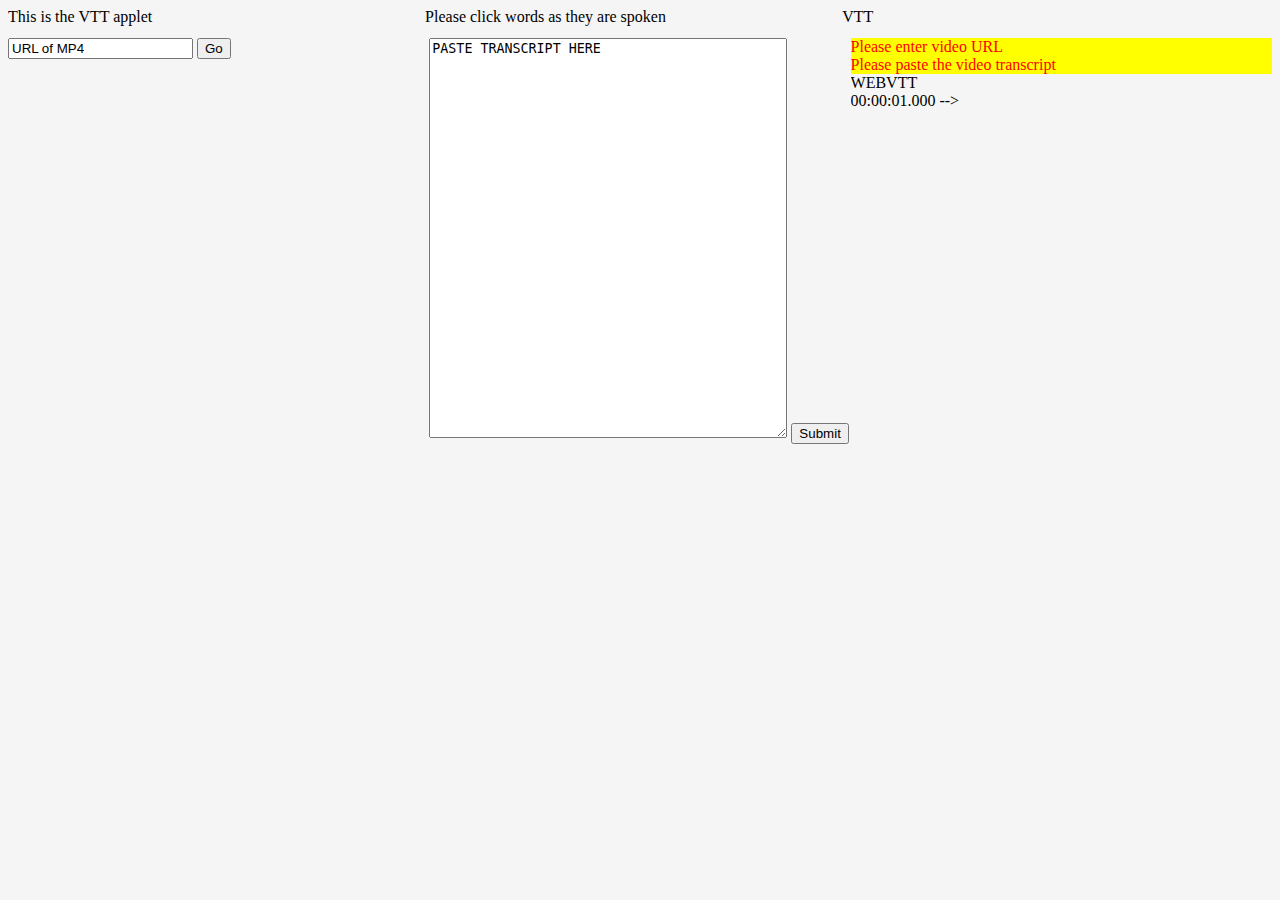
<file: index.html>
<html>
<head>
<title>
Streaming VTT Tool
</title>
  <link rel="stylesheet" href="style.css">
  <script type='text/javascript' src="https://ajax.aspnetcdn.com/ajax/jQuery/jquery-3.3.1.min.js"></script>
</head>

<body>
<div>
<span class="descrip">This is the VTT applet</span>
<span class="descrip">
	<span id="instructions">Please click words as they are spoken</span>
	<span id="ready" class="green_light">Press ENTER when ready......</span>
</span>
<span class="descrip">VTT</span>
</div>

<div>
<span class="column" id="video_column">
	<div id="playhead_counter" style="display:none;"></div>
	<div id="mp4_submission">
		<input id="mp4_url" value="URL of MP4"></input>
		<input type="button" id="submit_mp4" value="Go"></input>
	</div>
	<video id="active_video" ></video>
</span>

<span class="column" id="transcript_column">
	<div id="transcript_submission">
		<textarea id="transcript_entry" style="height:400px;width:85%;">PASTE TRANSCRIPT HERE</textarea>
		<input type="button" id="submit_transcript" value="Submit"></input>
	</div>
	<div id="transcript_renderer" style="overflow-y: scroll;" onkeydown="onkp()"></div>
</span>

<span class="column" id="vtt_column">
<div id="url_heads_up" class="heads_up">Please enter video URL</div>
<div id="transcript_heads_up" class="heads_up">Please paste the video transcript</div>
<div id="vtt_renderer" style="overflow-y: scroll;white-space: pre;">WEBVTT
00:00:01.000 --> </div>
<button id="download_vtt" style="display:none;">Download VTT</button>
</span>
</div>

<script type="text/javascript" src="main.js"></script>
</body>
</html>
</file>
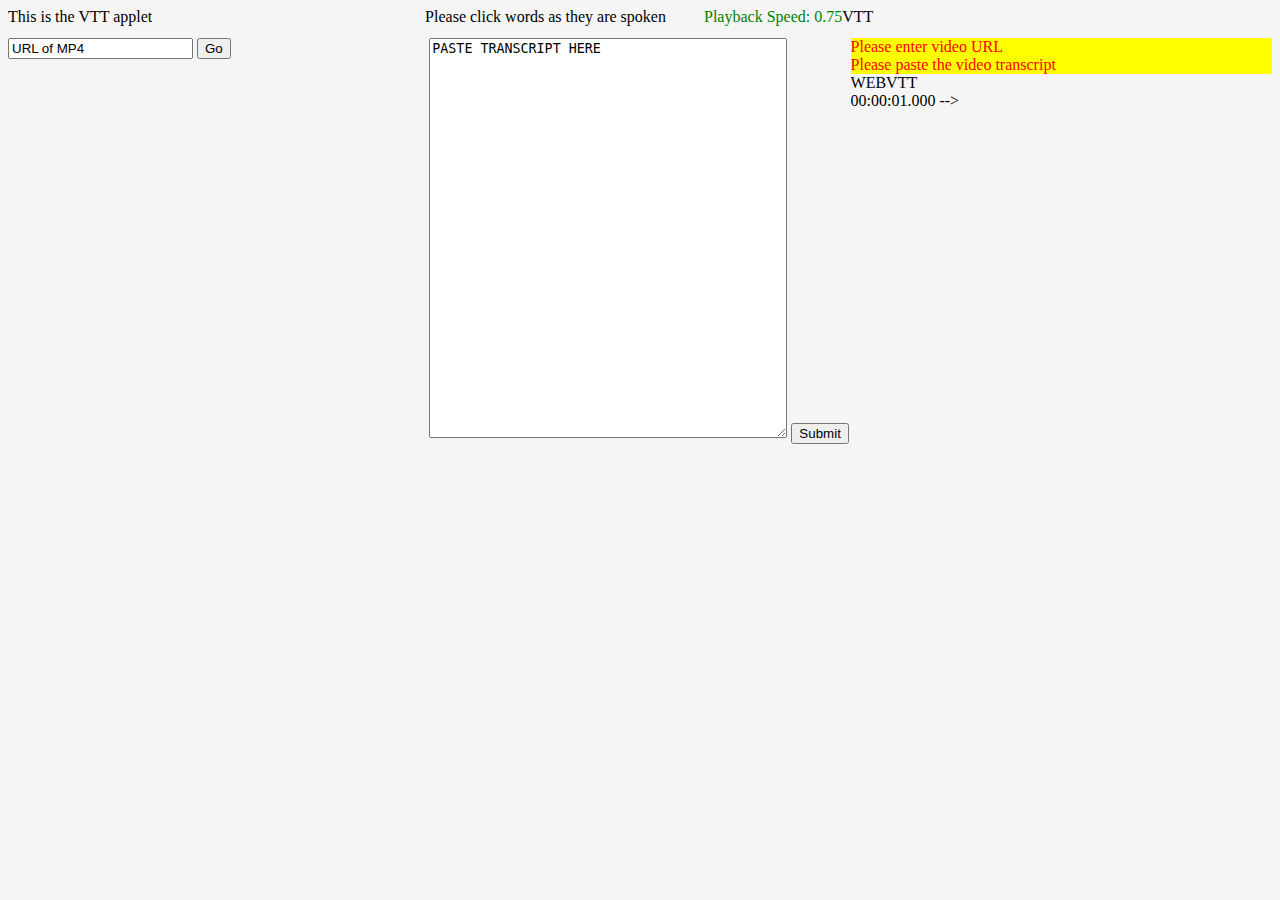
<file: old/index.html>
<html>
<head>
<title>
Streaming VTT Tool
</title>
  <link rel="stylesheet" href="style.css">
  <script type="text/javascript" src="jquery-3.3.1.min.js"></script>

</head>

<body>

<div>
<span class="descrip">This is the VTT applet</span>
<span class="descrip">
	<span id="instructions">Please click words as they are spoken</span>
	<span id="ready" class="green_light">Playback Speed: 0.75</span>
</span>
<span class="descrip">VTT</span>
</div>

<div>
<span class="column" id="video_column">
	<div id="playhead_counter" style="display:none;"></div>
	<div id="mp4_submission">
		<input id="mp4_url" value="URL of MP4"></input>
		<input type="button" id="submit_mp4" value="Go"></input>
	</div>
	<video id="active_video" ></video>
</span>

<span class="column" id="transcript_column">
	<div id="transcript_submission">
		<textarea id="transcript_entry" style="height:400px;width:85%;">PASTE TRANSCRIPT HERE</textarea>
		<input type="button" id="submit_transcript" value="Submit"></input>
	</div>
	<div id="transcript_renderer" style="overflow-y: scroll;" onkeydown="onkp()"></div>
</span>

<span class="column" id="vtt_column">
<div id="url_heads_up" class="heads_up">Please enter video URL</div>
<div id="transcript_heads_up" class="heads_up">Please paste the video transcript</div>
<div id="vtt_renderer" style="overflow-y: scroll;white-space: pre;">WEBVTT
00:00:01.000 --> </div>
<button id="download_vtt" style="display:none;">Download VTT</button>
</span>
</div>

<script type="text/javascript" src="main.js"></script>
</body>
</html>
</file>
<file: style.css>
html{
	background:whitesmoke;
}

.column{
	float:left;
	width:33.33%; height: 80%;
	overflow-y: scroll;
	background:whitesmoke;
}
.descrip{
	float:left;
	width:33%;
	height:30px;
	overflow-y: scroll;
	background:whitesmoke;
}
.heads_up{
	color: red;
	background:yellow;
}
.green_light{
	color: green;
	float: right;
	display: none;
	background:whitesmoke;
}
</file>
<file: old/style.css>
html{
	background:whitesmoke;
}

.column{
	float:left;
	width:33.33%; height: 80%;
	overflow-y: scroll;
	background:whitesmoke;
}
.descrip{
	float:left;
	width:33%;
	height:30px;
	overflow-y: scroll;
	background:whitesmoke;
}
.heads_up{
	color: red;
	background:yellow;
}
.green_light{
	color: green;
	float: right;
	background:whitesmoke;
}
</file>
